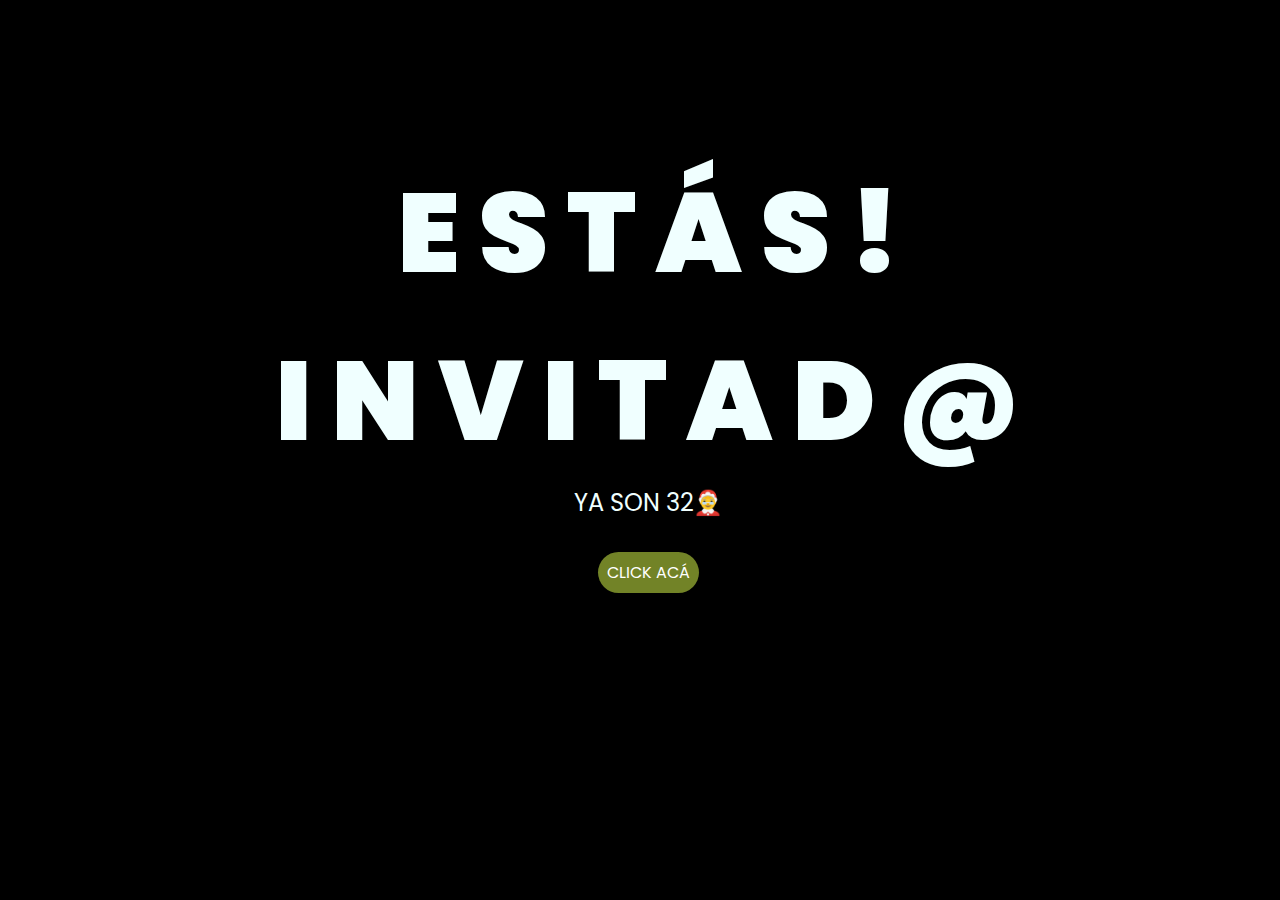
<file: index.html>
<!DOCTYPE html>
<html lang="es">
  <head>
    <meta charset="UTF-8" />
    <meta http-equiv="X-UA-Compatible" content="IE=edge" />
    <meta name="viewport" content="width=device-width, initial-scale=1.0" />
    <link rel="stylesheet" href="css/style.css" />
    <title>NOCHE DE RONES</title>
  </head>

  <body>
    <div class="greetings">
      <span>E</span>
      <span>S</span>
      <span>T</span>
      <span>Á</span>
      <span>S</span>
      <span>!</span>
    </div>
    <div class="greetings">
      <span>I</span>
      <span>N</span>
      <span>V</span>
      <span>I</span>
      <span>T</span>
      <span>A</span>
      <span>D</span>
      <span>@</span>
    </div>
    <div class="description">
      <span>YA SON 32🤶</span>
    </div>
    <div class="button">
      <button class="botones">
        <a href="invitacion.html" style="color: #fff">CLICK ACÁ</a>
      </button>
    </div>
  </body>
</html>
</file>
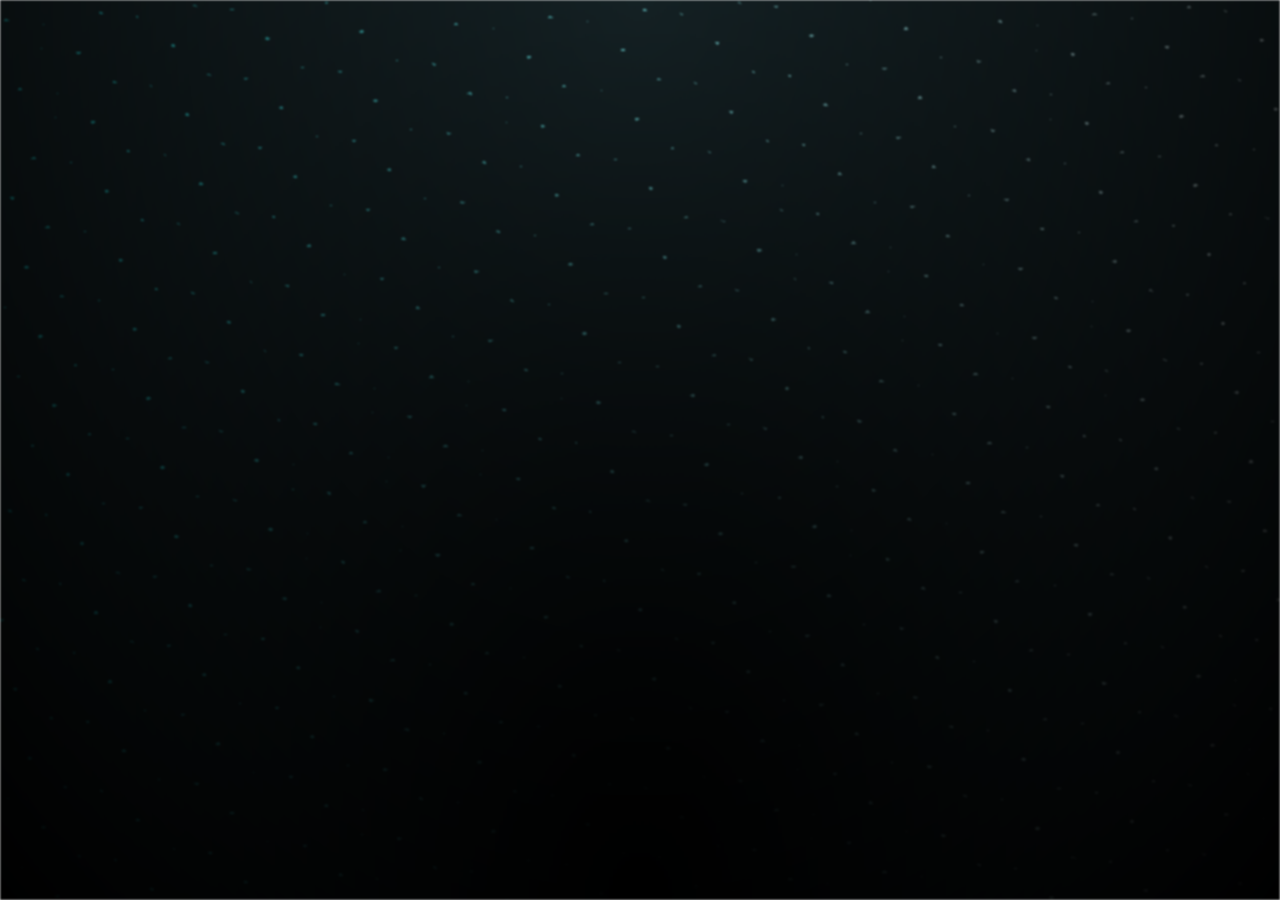
<file: invitacion.html>
<!DOCTYPE html>
<html lang="es">
  <head>
    <meta charset="UTF-8" />
    <meta http-equiv="X-UA-Compatible" content="IE=edge" />
    <meta name="viewport" content="width=device-width, initial-scale=1.0" />
    <link rel="stylesheet" href="css/main.css" />
    <link rel="icon" href="img/flowers.png" type="image/x-icon" />
    <link rel="preconnect" href="https://fonts.googleapis.com" />
    <link rel="preconnect" href="https://fonts.gstatic.com" crossorigin />
    <link
      href="https://fonts.googleapis.com/css2?family=Lobster&family=Permanent+Marker&display=swap"
      rel="stylesheet"
    />
    <title>27-09</title>
  </head>
  <body class="container">
    <audio id="audioPlayer" src="./sound/ferxxo.mp3" type="audio/mpeg"></audio>
    <script>
      function isIOS() {
        return /iPhone|iPad|iPod/i.test(navigator.userAgent);
      }

      const audioElement = document.getElementById("audioPlayer");

      if (isIOS()) {
        // Para dispositivos iOS, agregar controles en lugar de autoplay
        audioElement.setAttribute("controls", "controls");
      } else {
        // En otros dispositivos, permitir autoplay
        audioElement.setAttribute("autoplay", "autoplay");
        audioElement.play();
      }
    </script>
    <div id="lyrics"></div>

    <h1 class="titulo">
      AVENIDA DEL AIRE 1250📍
      <br />
      <br />
      SI TOMAS NO MANEJES
      <br />
      JOSH x 32 
    </h1>
    <div class="night"></div>
   <div>
    <img id="gif" src="./img/ricardo-milos-hey-guys.gif">
   </div> 
    
    <div class="fondo">
    <div id="map"></div>
    </div>
    </div>
    <script src="anim.js"></script>
    <script src="main.js"></script>
  
  </body>
  <script>
    setTimeout(()=> {
      document.getElementById('gif').style.display='block';
    }, 31000)
  </script>
</html>
</file>
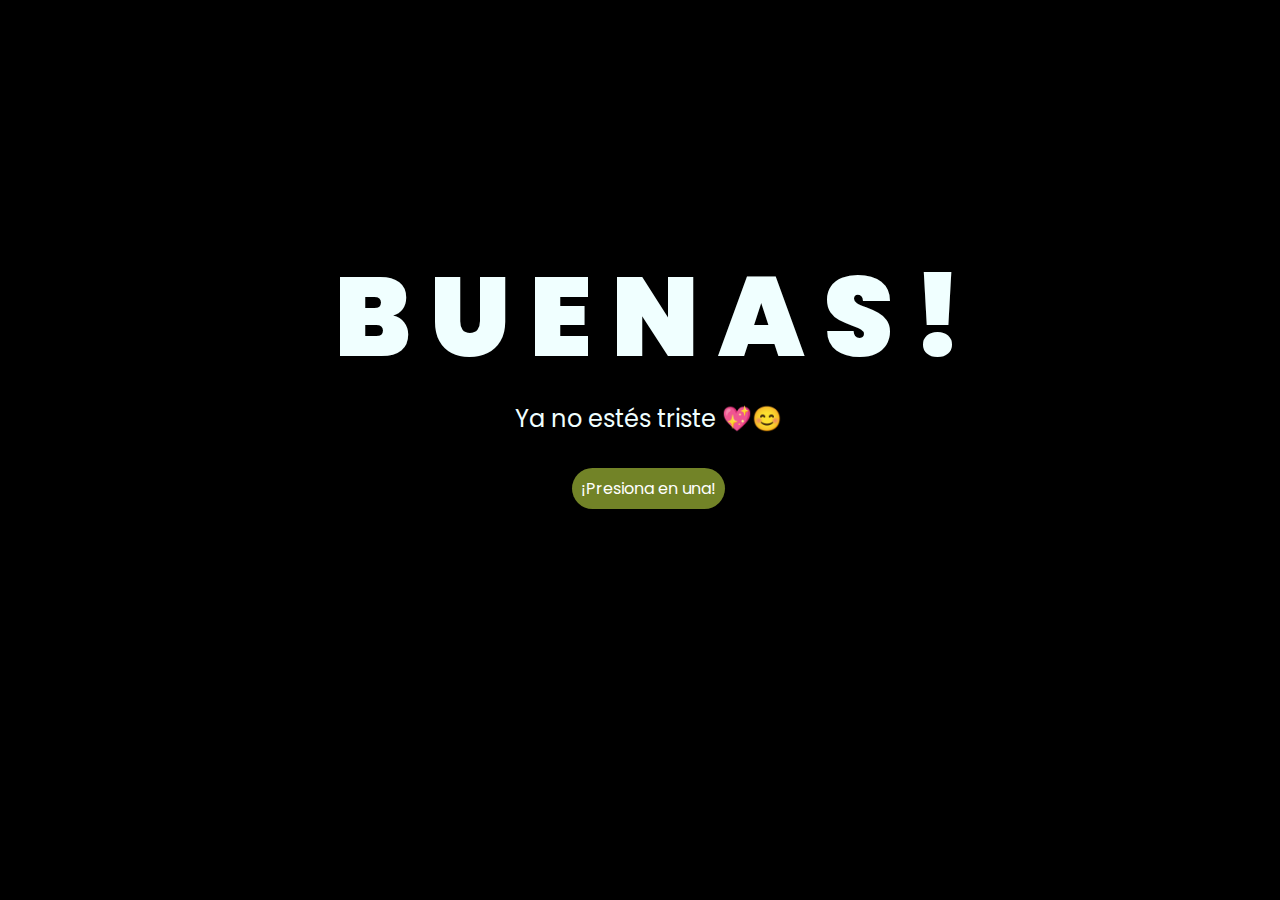
<file: main.html>
<!DOCTYPE html>
<html lang="es">
  <head>
    <meta charset="UTF-8" />
    <meta http-equiv="X-UA-Compatible" content="IE=edge" />
    <meta name="viewport" content="width=device-width, initial-scale=1.0" />
    <link rel="stylesheet" href="css/style.css" />
    <link rel="icon" href="img/flowers.png" type="image/x-icon" />
    <title>Flowers</title>
  </head>

  <body>
    <div class="greetings">
      <span>B</span>
      <span>U</span>
      <span>E</span>
      <span>N</span>
      <span>A</span>
      <span>S</span>
      <span>!</span>
    </div>
    <div class="description">
      <span>Ya no estés triste 💖😊</span>
    </div>
    <div class="button">
      <button class="botones">
        <a href="flower.html" style="color: #fff">¡Presiona en una!</a>
      </button>
    </div>
  </body>
</html>
</file>
<file: css/style.css>
@import url("https://fonts.googleapis.com/css2?family=Poppins:ital,wght@0,500;1,900&display=swap");
* {
  font-family: "Poppins", cursive;
}
body {
  color: azure;
  width: 100%;
  height: 82vh;
  display: flex;
  flex-direction: column;
  align-items: center;
  justify-content: center;
  background-color: black;
  /* padding-top: -30; */
}

.botones {
  padding: 20px;
  border-radius: 10px;
  background-color: transparent;
  border: none;
}
button.botones {
  transition: all 0.5s ease;
}
.botones a {
  background-color: #728327;
  padding: 9px;
  border-radius: 80px;
  -webkit-border-radius: 80px;
  -moz-border-radius: 80px;
  -ms-border-radius: 80px;
  -o-border-radius: 80px;
}

.botones a:focus {
  background-color: rgb(50, 194, 194);
}
.botones:hover {
  transform: scale(1.2);
}

.greetings {
  font-size: 7rem;
  font-weight: 900;
}
.greetings > span {
  animation: glow 2.5s ease-in-out infinite;
}
@keyframes glow {
  0%,
  100% {
    color: #145930;
    text-shadow: 0 0 12px #145930, 0 0 50px #145930, 0 0 100px #145930;
  }
  10%,
  90% {
    color: #111;
    text-shadow: none;
  }
}
.greetings > span:nth-child(2) {
  animation-delay: 0.2s;
}
.greetings > span:nth-child(3) {
  animation-delay: 0.4s;
}
.greetings > span:nth-child(4) {
  animation-delay: 0.6s;
}
.greetings > span:nth-child(5) {
  animation-delay: 0.8s;
}
.greetings > span:nth-child(6) {
  animation-delay: 1s;
}
.greetings > span:nth-child(7) {
  animation-delay: 1.2s;
}
.greetings > span:nth-child(8) {
  animation-delay: 1.4s;
}

.description {
  font-size: 1.5rem;
  margin-bottom: 20px;
}

.button a {
  text-decoration: none;
  font-size: 1rem;
  color: #111;
}

@media screen and (max-width: 574px) {
  .greetings {
    display: block;
    font-size: 3rem;
    font-weight: 800;
    text-align: center;
  }
  .description {
    font-size: 2rem;
  }

  .button a {
    font-size: 1rem;
  }
}
</file>
<file: css/main.css>
*,
*::after,
*::before {
  padding: 0;
  margin: 0;
  box-sizing: border-box;
}
a {
  text-decoration: none;
  color: inherit;
}
:root {
  --dark-color: #000;
}

body {
  display: flex;
  align-items: flex-end;
  justify-content: center;
  min-height: 100vh;
  background-color: var(--dark-color);
  overflow: hidden;
  perspective: 1000px;
}

#lyrics {
  font-size: 28px;
  font-family: "Franklin Gothic Medium", "Arial Narrow", Arial, sans-serif;
  color: white;
  position: absolute;
  margin-bottom: 20%;
  z-index: 1;
  font-weight: bold;
  letter-spacing: 4px;
}
#gif {
  display: none;
  margin-bottom: 5rem;
  width: 15rem;
  position: absolute;
  bottom: 0;
  left: 500px;
}
@media only screen and (max-width: 600px) {
  /* Estilos específicos para dispositivos con un ancho máximo de 600px */
  #lyrics {
    font-size: 20px; /* Reduce el tamaño del texto para dispositivos más pequeños */
    margin-bottom: 300px;
    letter-spacing: 5px;
    line-height: 30px;
    padding: 0 5rem;
  }
}
.titulo {
  margin-bottom: 25rem;
  font-family: "Permanent Marker", cursive;
  font-weight: 400;
  font-style: normal;
  color: #9fff36;
  position: absolute;
  font-weight: bold;
  letter-spacing: 10px;
  opacity: 0;
  animation: fadeIn 3s ease-in-out forwards;
  text-align: center;
}

@keyframes fadeIn {
  from {
    opacity: 0;
  }
  to {
    opacity: 1;
  }
}

.night {
  z-index: -1;
  position: absolute;
  left: 50%;
  top: 0;
  transform: translateX(-50%);
  width: 100%;
  height: 100%;
  filter: blur(0.1vmin);
  background-image: radial-gradient(
      ellipse at top,
      transparent 0%,
      var(--dark-color)
    ),
    radial-gradient(
      ellipse at bottom,
      var(--dark-color),
      rgba(145, 233, 255, 0.2)
    ),
    repeating-linear-gradient(
      220deg,
      rgb(0, 0, 0) 0px,
      rgb(0, 0, 0) 19px,
      transparent 19px,
      transparent 22px
    ),
    repeating-linear-gradient(
      189deg,
      rgb(0, 0, 0) 0px,
      rgb(0, 0, 0) 19px,
      transparent 19px,
      transparent 22px
    ),
    repeating-linear-gradient(
      148deg,
      rgb(0, 0, 0) 0px,
      rgb(0, 0, 0) 19px,
      transparent 19px,
      transparent 22px
    ),
    linear-gradient(90deg, rgb(0, 255, 250), rgb(240, 240, 240));
}

.flowers {
  position: relative;
  transform: scale(0.9);
  /*margin-bottom: 100px;
  */
}

@media only screen and (max-width: 600px) {
  /* Estilos específicos para dispositivos con un ancho máximo de 600px */
  .flowers {
    font-size: 14px;
    margin-bottom: 35%;
    letter-spacing: 3px;
    transform: scale(1);
  }
}

.flower {
  position: absolute;
  bottom: 10vmin;
  transform-origin: bottom center;
  z-index: 10;
  --fl-speed: 0.8s;
}
.flower--1 {
  -webkit-animation: moving-flower-1 4s linear infinite;
  animation: moving-flower-1 4s linear infinite;
}
.flower--1 .flower__line {
  height: 70vmin;
  -webkit-animation-delay: 0.3s;
  animation-delay: 0.3s;
}
.flower--1 .flower__line__leaf--1 {
  -webkit-animation: blooming-leaf-right var(--fl-speed) 1.6s backwards;
  animation: blooming-leaf-right var(--fl-speed) 1.6s backwards;
}
.flower--1 .flower__line__leaf--2 {
  -webkit-animation: blooming-leaf-right var(--fl-speed) 1.4s backwards;
  animation: blooming-leaf-right var(--fl-speed) 1.4s backwards;
}
.flower--1 .flower__line__leaf--3 {
  -webkit-animation: blooming-leaf-left var(--fl-speed) 1.2s backwards;
  animation: blooming-leaf-left var(--fl-speed) 1.2s backwards;
}
.flower--1 .flower__line__leaf--4 {
  -webkit-animation: blooming-leaf-left var(--fl-speed) 1s backwards;
  animation: blooming-leaf-left var(--fl-speed) 1s backwards;
}
.flower--1 .flower__line__leaf--5 {
  -webkit-animation: blooming-leaf-right var(--fl-speed) 1.8s backwards;
  animation: blooming-leaf-right var(--fl-speed) 1.8s backwards;
}
.flower--1 .flower__line__leaf--6 {
  -webkit-animation: blooming-leaf-left var(--fl-speed) 2s backwards;
  animation: blooming-leaf-left var(--fl-speed) 2s backwards;
}
.flower--2 {
  left: 50%;
  transform: rotate(20deg);
  -webkit-animation: moving-flower-2 4s linear infinite;
  animation: moving-flower-2 4s linear infinite;
}
.flower--2 .flower__line {
  height: 60vmin;
  -webkit-animation-delay: 0.6s;
  animation-delay: 0.6s;
}
.flower--2 .flower__line__leaf--1 {
  -webkit-animation: blooming-leaf-right var(--fl-speed) 1.9s backwards;
  animation: blooming-leaf-right var(--fl-speed) 1.9s backwards;
}
.flower--2 .flower__line__leaf--2 {
  -webkit-animation: blooming-leaf-right var(--fl-speed) 1.7s backwards;
  animation: blooming-leaf-right var(--fl-speed) 1.7s backwards;
}
.flower--2 .flower__line__leaf--3 {
  -webkit-animation: blooming-leaf-left var(--fl-speed) 1.5s backwards;
  animation: blooming-leaf-left var(--fl-speed) 1.5s backwards;
}
.flower--2 .flower__line__leaf--4 {
  -webkit-animation: blooming-leaf-left var(--fl-speed) 1.3s backwards;
  animation: blooming-leaf-left var(--fl-speed) 1.3s backwards;
}
.flower--3 {
  left: 50%;
  transform: rotate(-15deg);
  -webkit-animation: moving-flower-3 4s linear infinite;
  animation: moving-flower-3 4s linear infinite;
}
.flower--3 .flower__line {
  -webkit-animation-delay: 0.9s;
  animation-delay: 0.9s;
}
.flower--3 .flower__line__leaf--1 {
  -webkit-animation: blooming-leaf-right var(--fl-speed) 2.5s backwards;
  animation: blooming-leaf-right var(--fl-speed) 2.5s backwards;
}
.flower--3 .flower__line__leaf--2 {
  -webkit-animation: blooming-leaf-right var(--fl-speed) 2.3s backwards;
  animation: blooming-leaf-right var(--fl-speed) 2.3s backwards;
}
.flower--3 .flower__line__leaf--3 {
  -webkit-animation: blooming-leaf-left var(--fl-speed) 2.1s backwards;
  animation: blooming-leaf-left var(--fl-speed) 2.1s backwards;
}
.flower--3 .flower__line__leaf--4 {
  -webkit-animation: blooming-leaf-left var(--fl-speed) 1.9s backwards;
  animation: blooming-leaf-left var(--fl-speed) 1.9s backwards;
}
.flower__leafs {
  position: relative;
  -webkit-animation: blooming-flower 2s backwards;
  animation: blooming-flower 2s backwards;
}
.flower__leafs--1 {
  -webkit-animation-delay: 1.1s;
  animation-delay: 1.1s;
}
.flower__leafs--2 {
  -webkit-animation-delay: 1.4s;
  animation-delay: 1.4s;
}
.flower__leafs--3 {
  -webkit-animation-delay: 1.7s;
  animation-delay: 1.7s;
}
.flower__leafs::after {
  content: "";
  position: absolute;
  left: 0;
  top: 0;
  transform: translate(-50%, -100%);
  width: 8vmin;
  height: 8vmin;
  background-color: #f9fd25;
  /* background-color: #fd2525; */
  filter: blur(10vmin);
}
.flower__leaf {
  position: absolute;
  bottom: 0;
  left: 50%;
  width: 8vmin;
  height: 11vmin;
  border-radius: 51% 49% 47% 53%/44% 45% 55% 69%;
  background-color: #253bfd;
  background-color: #fddd25;
  transform-origin: bottom center;
  opacity: 0.9;
  box-shadow: inset 0 0 2vmin rgba(255, 255, 255, 0.5);
}
.flower__leaf--1 {
  transform: translate(-10%, 1%) rotateY(40deg) rotateX(-50deg);
}
.flower__leaf--2 {
  transform: translate(-50%, -4%) rotateX(40deg);
}
.flower__leaf--3 {
  transform: translate(-90%, 0%) rotateY(45deg) rotateX(50deg);
}
.flower__leaf--4 {
  width: 8vmin;
  height: 8vmin;
  transform-origin: bottom left;
  border-radius: 4vmin 10vmin 4vmin 4vmin;
  transform: translate(0%, 18%) rotateX(70deg) rotate(-43deg);
  background-color: #7c6901;
  z-index: 1;
  opacity: 0.8;
}
.flower__white-circle {
  position: absolute;
  left: -3.5vmin;
  top: -3vmin;
  width: 9vmin;
  height: 4vmin;
  border-radius: 50%;
  background-color: #fff;
}
.flower__white-circle::after {
  content: "";
  position: absolute;
  left: 50%;
  top: 45%;
  transform: translate(-50%, -50%);
  width: 60%;
  height: 60%;
  border-radius: inherit;
  background-image: repeating-linear-gradient(
      135deg,
      rgba(0, 0, 0, 0.03) 0px,
      rgba(0, 0, 0, 0.03) 1px,
      transparent 1px,
      transparent 12px
    ),
    repeating-linear-gradient(
      45deg,
      rgba(0, 0, 0, 0.03) 0px,
      rgba(0, 0, 0, 0.03) 1px,
      transparent 1px,
      transparent 12px
    ),
    repeating-linear-gradient(
      67.5deg,
      rgba(0, 0, 0, 0.03) 0px,
      rgba(0, 0, 0, 0.03) 1px,
      transparent 1px,
      transparent 12px
    ),
    repeating-linear-gradient(
      135deg,
      rgba(0, 0, 0, 0.03) 0px,
      rgba(0, 0, 0, 0.03) 1px,
      transparent 1px,
      transparent 12px
    ),
    repeating-linear-gradient(
      45deg,
      rgba(0, 0, 0, 0.03) 0px,
      rgba(0, 0, 0, 0.03) 1px,
      transparent 1px,
      transparent 12px
    ),
    repeating-linear-gradient(
      112.5deg,
      rgba(0, 0, 0, 0.03) 0px,
      rgba(0, 0, 0, 0.03) 1px,
      transparent 1px,
      transparent 12px
    ),
    repeating-linear-gradient(
      112.5deg,
      rgba(0, 0, 0, 0.03) 0px,
      rgba(0, 0, 0, 0.03) 1px,
      transparent 1px,
      transparent 12px
    ),
    repeating-linear-gradient(
      45deg,
      rgba(0, 0, 0, 0.03) 0px,
      rgba(0, 0, 0, 0.03) 1px,
      transparent 1px,
      transparent 12px
    ),
    repeating-linear-gradient(
      22.5deg,
      rgba(0, 0, 0, 0.03) 0px,
      rgba(0, 0, 0, 0.03) 1px,
      transparent 1px,
      transparent 12px
    ),
    repeating-linear-gradient(
      45deg,
      rgba(0, 0, 0, 0.03) 0px,
      rgba(0, 0, 0, 0.03) 1px,
      transparent 1px,
      transparent 12px
    ),
    repeating-linear-gradient(
      22.5deg,
      rgba(0, 0, 0, 0.03) 0px,
      rgba(0, 0, 0, 0.03) 1px,
      transparent 1px,
      transparent 12px
    ),
    repeating-linear-gradient(
      135deg,
      rgba(0, 0, 0, 0.03) 0px,
      rgba(0, 0, 0, 0.03) 1px,
      transparent 1px,
      transparent 12px
    ),
    repeating-linear-gradient(
      157.5deg,
      rgba(0, 0, 0, 0.03) 0px,
      rgba(0, 0, 0, 0.03) 1px,
      transparent 1px,
      transparent 12px
    ),
    repeating-linear-gradient(
      67.5deg,
      rgba(0, 0, 0, 0.03) 0px,
      rgba(0, 0, 0, 0.03) 1px,
      transparent 1px,
      transparent 12px
    ),
    repeating-linear-gradient(
      67.5deg,
      rgba(0, 0, 0, 0.03) 0px,
      rgba(0, 0, 0, 0.03) 1px,
      transparent 1px,
      transparent 12px
    ),
    linear-gradient(90deg, rgb(255, 235, 18), rgb(255, 206, 0));
}
.flower__line {
  height: 55vmin;
  width: 1.5vmin;
  background-image: linear-gradient(
      to left,
      rgba(0, 0, 0, 0.2),
      transparent,
      rgba(255, 255, 255, 0.2)
    ),
    linear-gradient(to top, transparent 10%, #14757a, #39c6d6);
  box-shadow: inset 0 0 2px rgba(0, 0, 0, 0.5);
  -webkit-animation: grow-flower-tree 4s backwards;
  animation: grow-flower-tree 4s backwards;
}
.flower__line__leaf {
  --w: 7vmin;
  --h: calc(var(--w) + 2vmin);
  position: absolute;
  top: 20%;
  left: 90%;
  width: var(--w);
  height: var(--h);
  border-top-right-radius: var(--h);
  border-bottom-left-radius: var(--h);
  background-image: linear-gradient(to top, rgba(20, 117, 122, 0.4), #5ed639);
}
.flower__line__leaf--1 {
  transform: rotate(70deg) rotateY(30deg);
}
.flower__line__leaf--2 {
  top: 45%;
  transform: rotate(70deg) rotateY(30deg);
}
.flower__line__leaf--3,
.flower__line__leaf--4,
.flower__line__leaf--6 {
  border-top-right-radius: 0;
  border-bottom-left-radius: 0;
  border-top-left-radius: var(--h);
  border-bottom-right-radius: var(--h);
  left: -460%;
  top: 12%;
  transform: rotate(-70deg) rotateY(30deg);
}
.flower__line__leaf--4 {
  top: 40%;
}
.flower__line__leaf--5 {
  top: 0;
  transform-origin: left;
  transform: rotate(70deg) rotateY(30deg) scale(0.6);
}
.flower__line__leaf--6 {
  top: -2%;
  left: -450%;
  transform-origin: right;
  transform: rotate(-70deg) rotateY(30deg) scale(0.6);
}
.flower__light {
  position: absolute;
  bottom: 0vmin;
  width: 1vmin;
  height: 1vmin;
  background-color: rgb(255, 251, 0);
  border-radius: 50%;
  filter: blur(0.2vmin);
  -webkit-animation: light-ans 4s linear infinite backwards;
  animation: light-ans 4s linear infinite backwards;
}
.flower__light:nth-child(odd) {
  background-color: #23f0ff;
}
.flower__light--1 {
  left: -2vmin;
  -webkit-animation-delay: 1s;
  animation-delay: 1s;
}
.flower__light--2 {
  left: 3vmin;
  -webkit-animation-delay: 0.5s;
  animation-delay: 0.5s;
}
.flower__light--3 {
  left: -6vmin;
  -webkit-animation-delay: 0.3s;
  animation-delay: 0.3s;
}
.flower__light--4 {
  left: 6vmin;
  -webkit-animation-delay: 0.9s;
  animation-delay: 0.9s;
}
.flower__light--5 {
  left: -1vmin;
  -webkit-animation-delay: 1.5s;
  animation-delay: 1.5s;
}
.flower__light--6 {
  left: -4vmin;
  -webkit-animation-delay: 3s;
  animation-delay: 3s;
}
.flower__light--7 {
  left: 3vmin;
  -webkit-animation-delay: 2s;
  animation-delay: 2s;
}
.flower__light--8 {
  left: -6vmin;
  -webkit-animation-delay: 3.5s;
  animation-delay: 3.5s;
}
.flower__grass {
  --c: #159faa;
  --line-w: 1.5vmin;
  position: absolute;
  bottom: 12vmin;
  left: -7vmin;
  display: flex;
  flex-direction: column;
  align-items: flex-end;
  z-index: 20;
  transform-origin: bottom center;
  transform: rotate(-48deg) rotateY(40deg);
}
.flower__grass--1 {
  -webkit-animation: moving-grass 2s linear infinite;
  animation: moving-grass 2s linear infinite;
}
.flower__grass--2 {
  left: 2vmin;
  bottom: 10vmin;
  transform: scale(0.5) rotate(75deg) rotateX(10deg) rotateY(-200deg);
  opacity: 0.8;
  z-index: 0;
  -webkit-animation: moving-grass--2 1.5s linear infinite;
  animation: moving-grass--2 1.5s linear infinite;
}
.flower__grass--top {
  width: 7vmin;
  height: 10vmin;
  border-top-right-radius: 100%;
  border-right: var(--line-w) solid var(--c);
  transform-origin: bottom center;
  transform: rotate(-2deg);
}
.flower__grass--bottom {
  margin-top: -2px;
  width: var(--line-w);
  height: 25vmin;
  background-image: linear-gradient(to top, transparent, var(--c));
}
.flower__grass__leaf {
  --size: 10vmin;
  position: absolute;
  width: calc(var(--size) * 2.1);
  height: var(--size);
  border-top-left-radius: var(--size);
  border-top-right-radius: var(--size);
  background-image: linear-gradient(
    to top,
    transparent,
    transparent 30%,
    var(--c)
  );
  z-index: 100;
}
.flower__grass__leaf--1 {
  top: -6%;
  left: 30%;
  --size: 6vmin;
  transform: rotate(-20deg);
  -webkit-animation: growing-grass-ans--1 2s 2.6s backwards;
  animation: growing-grass-ans--1 2s 2.6s backwards;
}
@-webkit-keyframes growing-grass-ans--1 {
  0% {
    transform-origin: bottom left;
    transform: rotate(-20deg) scale(0);
  }
}
@keyframes growing-grass-ans--1 {
  0% {
    transform-origin: bottom left;
    transform: rotate(-20deg) scale(0);
  }
}
.flower__grass__leaf--2 {
  top: -5%;
  left: -110%;
  --size: 6vmin;
  transform: rotate(10deg);
  -webkit-animation: growing-grass-ans--2 2s 2.4s linear backwards;
  animation: growing-grass-ans--2 2s 2.4s linear backwards;
}
@-webkit-keyframes growing-grass-ans--2 {
  0% {
    transform-origin: bottom right;
    transform: rotate(10deg) scale(0);
  }
}
@keyframes growing-grass-ans--2 {
  0% {
    transform-origin: bottom right;
    transform: rotate(10deg) scale(0);
  }
}
.flower__grass__leaf--3 {
  top: 5%;
  left: 60%;
  --size: 8vmin;
  transform: rotate(-18deg) rotateX(-20deg);
  -webkit-animation: growing-grass-ans--3 2s 2.2s linear backwards;
  animation: growing-grass-ans--3 2s 2.2s linear backwards;
}
@-webkit-keyframes growing-grass-ans--3 {
  0% {
    transform-origin: bottom left;
    transform: rotate(-18deg) rotateX(-20deg) scale(0);
  }
}
@keyframes growing-grass-ans--3 {
  0% {
    transform-origin: bottom left;
    transform: rotate(-18deg) rotateX(-20deg) scale(0);
  }
}
.flower__grass__leaf--4 {
  top: 6%;
  left: -135%;
  --size: 8vmin;
  transform: rotate(2deg);
  -webkit-animation: growing-grass-ans--4 2s 2s linear backwards;
  animation: growing-grass-ans--4 2s 2s linear backwards;
}
@-webkit-keyframes growing-grass-ans--4 {
  0% {
    transform-origin: bottom right;
    transform: rotate(2deg) scale(0);
  }
}
@keyframes growing-grass-ans--4 {
  0% {
    transform-origin: bottom right;
    transform: rotate(2deg) scale(0);
  }
}
.flower__grass__leaf--5 {
  top: 20%;
  left: 60%;
  --size: 10vmin;
  transform: rotate(-24deg) rotateX(-20deg);
  -webkit-animation: growing-grass-ans--5 2s 1.8s linear backwards;
  animation: growing-grass-ans--5 2s 1.8s linear backwards;
}
@-webkit-keyframes growing-grass-ans--5 {
  0% {
    transform-origin: bottom left;
    transform: rotate(-24deg) rotateX(-20deg) scale(0);
  }
}
@keyframes growing-grass-ans--5 {
  0% {
    transform-origin: bottom left;
    transform: rotate(-24deg) rotateX(-20deg) scale(0);
  }
}
.flower__grass__leaf--6 {
  top: 22%;
  left: -180%;
  --size: 10vmin;
  transform: rotate(10deg);
  -webkit-animation: growing-grass-ans--6 2s 1.6s linear backwards;
  animation: growing-grass-ans--6 2s 1.6s linear backwards;
}
@-webkit-keyframes growing-grass-ans--6 {
  0% {
    transform-origin: bottom right;
    transform: rotate(10deg) scale(0);
  }
}
@keyframes growing-grass-ans--6 {
  0% {
    transform-origin: bottom right;
    transform: rotate(10deg) scale(0);
  }
}
.flower__grass__leaf--7 {
  top: 39%;
  left: 70%;
  --size: 10vmin;
  transform: rotate(-10deg);
  -webkit-animation: growing-grass-ans--7 2s 1.4s linear backwards;
  animation: growing-grass-ans--7 2s 1.4s linear backwards;
}
@-webkit-keyframes growing-grass-ans--7 {
  0% {
    transform-origin: bottom left;
    transform: rotate(-10deg) scale(0);
  }
}
@keyframes growing-grass-ans--7 {
  0% {
    transform-origin: bottom left;
    transform: rotate(-10deg) scale(0);
  }
}
.flower__grass__leaf--8 {
  top: 40%;
  left: -215%;
  --size: 11vmin;
  transform: rotate(10deg);
  -webkit-animation: growing-grass-ans--8 2s 1.2s linear backwards;
  animation: growing-grass-ans--8 2s 1.2s linear backwards;
}
@-webkit-keyframes growing-grass-ans--8 {
  0% {
    transform-origin: bottom right;
    transform: rotate(10deg) scale(0);
  }
}
@keyframes growing-grass-ans--8 {
  0% {
    transform-origin: bottom right;
    transform: rotate(10deg) scale(0);
  }
}
.flower__grass__overlay {
  position: absolute;
  top: -10%;
  right: 0%;
  width: 100%;
  height: 100%;
  background-color: rgba(0, 0, 0, 0.6);
  filter: blur(1.5vmin);
  z-index: 100;
}
.flower__g-long {
  --w: 2vmin;
  --h: 6vmin;
  --c: #159faa;
  position: absolute;
  bottom: 10vmin;
  left: -3vmin;
  transform-origin: bottom center;
  transform: rotate(-30deg) rotateY(-20deg);
  display: flex;
  flex-direction: column;
  align-items: flex-end;
  -webkit-animation: flower-g-long-ans 3s linear infinite;
  animation: flower-g-long-ans 3s linear infinite;
}
@-webkit-keyframes flower-g-long-ans {
  0%,
  100% {
    transform: rotate(-30deg) rotateY(-20deg);
  }
  50% {
    transform: rotate(-32deg) rotateY(-20deg);
  }
}
@keyframes flower-g-long-ans {
  0%,
  100% {
    transform: rotate(-30deg) rotateY(-20deg);
  }
  50% {
    transform: rotate(-32deg) rotateY(-20deg);
  }
}
.flower__g-long__top {
  top: calc(var(--h) * -1);
  width: calc(var(--w) + 1vmin);
  height: var(--h);
  border-top-right-radius: 100%;
  border-right: 0.7vmin solid var(--c);
  transform: translate(-0.7vmin, 1vmin);
}
.flower__g-long__bottom {
  width: var(--w);
  height: 50vmin;
  transform-origin: bottom center;
  background-image: linear-gradient(to top, transparent 30%, var(--c));
  box-shadow: inset 0 0 2px rgba(0, 0, 0, 0.5);
  -webkit-clip-path: polygon(35% 0, 65% 1%, 100% 100%, 0% 100%);
  clip-path: polygon(35% 0, 65% 1%, 100% 100%, 0% 100%);
}
.flower__g-right {
  position: absolute;
  bottom: 6vmin;
  left: -2vmin;
  transform-origin: bottom left;
  transform: rotate(20deg);
}
.flower__g-right .leaf {
  width: 30vmin;
  height: 50vmin;
  border-top-left-radius: 100%;
  border-left: 2vmin solid #079097;
  background-image: linear-gradient(
    to bottom,
    transparent,
    var(--dark-color) 60%
  );
  -webkit-mask-image: linear-gradient(to top, transparent 30%, #079097 60%);
}
.flower__g-right--1 {
  -webkit-animation: flower-g-right-ans 2.5s linear infinite;
  animation: flower-g-right-ans 2.5s linear infinite;
}
.flower__g-right--2 {
  left: 5vmin;
  transform: rotateY(-180deg);
  -webkit-animation: flower-g-right-ans--2 3s linear infinite;
  animation: flower-g-right-ans--2 3s linear infinite;
}
.flower__g-right--2 .leaf {
  height: 75vmin;
  filter: blur(0.3vmin);
  opacity: 0.8;
}
@-webkit-keyframes flower-g-right-ans {
  0%,
  100% {
    transform: rotate(20deg);
  }
  50% {
    transform: rotate(24deg) rotateX(-20deg);
  }
}
@keyframes flower-g-right-ans {
  0%,
  100% {
    transform: rotate(20deg);
  }
  50% {
    transform: rotate(24deg) rotateX(-20deg);
  }
}
@-webkit-keyframes flower-g-right-ans--2 {
  0%,
  100% {
    transform: rotateY(-180deg) rotate(0deg) rotateX(-20deg);
  }
  50% {
    transform: rotateY(-180deg) rotate(6deg) rotateX(-20deg);
  }
}
@keyframes flower-g-right-ans--2 {
  0%,
  100% {
    transform: rotateY(-180deg) rotate(0deg) rotateX(-20deg);
  }
  50% {
    transform: rotateY(-180deg) rotate(6deg) rotateX(-20deg);
  }
}
.flower__g-front {
  position: absolute;
  bottom: 6vmin;
  left: 2.5vmin;
  z-index: 100;
  transform-origin: bottom center;
  transform: rotate(-28deg) rotateY(30deg) scale(1.04);
  -webkit-animation: flower__g-front-ans 2s linear infinite;
  animation: flower__g-front-ans 2s linear infinite;
}
@-webkit-keyframes flower__g-front-ans {
  0%,
  100% {
    transform: rotate(-28deg) rotateY(30deg) scale(1.04);
  }
  50% {
    transform: rotate(-35deg) rotateY(40deg) scale(1.04);
  }
}
@keyframes flower__g-front-ans {
  0%,
  100% {
    transform: rotate(-28deg) rotateY(30deg) scale(1.04);
  }
  50% {
    transform: rotate(-35deg) rotateY(40deg) scale(1.04);
  }
}
.flower__g-front__line {
  width: 0.3vmin;
  height: 20vmin;
  background-image: linear-gradient(
    to top,
    transparent,
    #079097,
    transparent 100%
  );
  position: relative;
}
.flower__g-front__leaf-wrapper {
  position: absolute;
  top: 0;
  left: 0;
  transform-origin: bottom left;
  transform: rotate(10deg);
}
.flower__g-front__leaf-wrapper:nth-child(even) {
  left: 0vmin;
  transform: rotateY(-180deg) rotate(5deg);
  -webkit-animation: flower__g-front__leaf-left-ans 1s ease-in backwards;
  animation: flower__g-front__leaf-left-ans 1s ease-in backwards;
}
.flower__g-front__leaf-wrapper:nth-child(odd) {
  -webkit-animation: flower__g-front__leaf-ans 1s ease-in backwards;
  animation: flower__g-front__leaf-ans 1s ease-in backwards;
}
.flower__g-front__leaf-wrapper--1 {
  top: -8vmin;
  transform: scale(0.7);
  -webkit-animation: flower__g-front__leaf-ans 1s 5.5s ease-in backwards !important;
  animation: flower__g-front__leaf-ans 1s 5.5s ease-in backwards !important;
}
.flower__g-front__leaf-wrapper--2 {
  top: -8vmin;
  transform: rotateY(-180deg) scale(0.7) !important;
  -webkit-animation: flower__g-front__leaf-left-ans-2 1s 4.6s ease-in backwards !important;
  animation: flower__g-front__leaf-left-ans-2 1s 4.6s ease-in backwards !important;
}
.flower__g-front__leaf-wrapper--3 {
  top: -3vmin;
  -webkit-animation: flower__g-front__leaf-ans 1s 4.6s ease-in backwards;
  animation: flower__g-front__leaf-ans 1s 4.6s ease-in backwards;
}
.flower__g-front__leaf-wrapper--4 {
  top: -3vmin;
  transform: rotateY(-180deg) scale(0.9) !important;
  -webkit-animation: flower__g-front__leaf-left-ans-2 1s 4.6s ease-in backwards !important;
  animation: flower__g-front__leaf-left-ans-2 1s 4.6s ease-in backwards !important;
}
@-webkit-keyframes flower__g-front__leaf-left-ans-2 {
  0% {
    transform: rotateY(-180deg) scale(0);
  }
}
@keyframes flower__g-front__leaf-left-ans-2 {
  0% {
    transform: rotateY(-180deg) scale(0);
  }
}
.flower__g-front__leaf-wrapper--5,
.flower__g-front__leaf-wrapper--6 {
  top: 2vmin;
}
.flower__g-front__leaf-wrapper--7,
.flower__g-front__leaf-wrapper--8 {
  top: 6.5vmin;
}
.flower__g-front__leaf-wrapper--2 {
  -webkit-animation-delay: 5.2s !important;
  animation-delay: 5.2s !important;
}
.flower__g-front__leaf-wrapper--3 {
  -webkit-animation-delay: 4.9s !important;
  animation-delay: 4.9s !important;
}
.flower__g-front__leaf-wrapper--5 {
  -webkit-animation-delay: 4.3s !important;
  animation-delay: 4.3s !important;
}
.flower__g-front__leaf-wrapper--6 {
  -webkit-animation-delay: 4.1s !important;
  animation-delay: 4.1s !important;
}
.flower__g-front__leaf-wrapper--7 {
  -webkit-animation-delay: 3.8s !important;
  animation-delay: 3.8s !important;
}
.flower__g-front__leaf-wrapper--8 {
  -webkit-animation-delay: 3.5s !important;
  animation-delay: 3.5s !important;
}
@-webkit-keyframes flower__g-front__leaf-ans {
  0% {
    transform: rotate(10deg) scale(0);
  }
}
@keyframes flower__g-front__leaf-ans {
  0% {
    transform: rotate(10deg) scale(0);
  }
}
@-webkit-keyframes flower__g-front__leaf-left-ans {
  0% {
    transform: rotateY(-180deg) rotate(5deg) scale(0);
  }
}
@keyframes flower__g-front__leaf-left-ans {
  0% {
    transform: rotateY(-180deg) rotate(5deg) scale(0);
  }
}
.flower__g-front__leaf {
  width: 10vmin;
  height: 10vmin;
  border-radius: 100% 0% 0% 100%/100% 100% 0% 0%;
  box-shadow: inset 0 2px 1vmin hsla(184deg, 97%, 58%, 0.2);
  background-image: linear-gradient(
      to bottom left,
      transparent,
      var(--dark-color)
    ),
    linear-gradient(to bottom right, #159faa 50%, transparent 50%, transparent);
  -webkit-mask-image: linear-gradient(
    to bottom right,
    #159faa 50%,
    transparent 50%,
    transparent
  );
  mask-image: linear-gradient(
    to bottom right,
    #159faa 50%,
    transparent 50%,
    transparent
  );
}
.flower__g-fr {
  position: absolute;
  bottom: -4vmin;
  left: vmin;
  transform-origin: bottom left;
  z-index: 10;
  -webkit-animation: flower__g-fr-ans 2s linear infinite;
  animation: flower__g-fr-ans 2s linear infinite;
}
@-webkit-keyframes flower__g-fr-ans {
  0%,
  100% {
    transform: rotate(2deg);
  }
  50% {
    transform: rotate(4deg);
  }
}
@keyframes flower__g-fr-ans {
  0%,
  100% {
    transform: rotate(2deg);
  }
  50% {
    transform: rotate(4deg);
  }
}
.flower__g-fr .leaf {
  width: 30vmin;
  height: 50vmin;
  border-top-left-radius: 100%;
  border-left: 2vmin solid #079097;
  -webkit-mask-image: linear-gradient(to top, transparent 25%, #079097 50%);
  position: relative;
  z-index: 1;
}
.flower__g-fr__leaf {
  position: absolute;
  top: 0;
  left: 0;
  width: 10vmin;
  height: 10vmin;
  border-radius: 100% 0% 0% 100%/100% 100% 0% 0%;
  box-shadow: inset 0 2px 1vmin hsla(184deg, 97%, 58%, 0.2);
  background-image: linear-gradient(
      to bottom left,
      transparent,
      var(--dark-color) 98%
    ),
    linear-gradient(to bottom right, #23f0ff 45%, transparent 50%, transparent);
  -webkit-mask-image: linear-gradient(
    135deg,
    #159faa 40%,
    transparent 50%,
    transparent
  );
}
.flower__g-fr__leaf--1 {
  left: 20vmin;
  transform: rotate(45deg);
  -webkit-animation: flower__g-fr-leaft-ans-1 0.5s 5.2s linear backwards;
  animation: flower__g-fr-leaft-ans-1 0.5s 5.2s linear backwards;
}
@-webkit-keyframes flower__g-fr-leaft-ans-1 {
  0% {
    transform-origin: left;
    transform: rotate(45deg) scale(0);
  }
}
@keyframes flower__g-fr-leaft-ans-1 {
  0% {
    transform-origin: left;
    transform: rotate(45deg) scale(0);
  }
}
.flower__g-fr__leaf--2 {
  left: 12vmin;
  top: -7vmin;
  transform: rotate(25deg) rotateY(-180deg);
  -webkit-animation: flower__g-fr-leaft-ans-6 0.5s 5s linear backwards;
  animation: flower__g-fr-leaft-ans-6 0.5s 5s linear backwards;
}
.flower__g-fr__leaf--3 {
  left: 15vmin;
  top: 6vmin;
  transform: rotate(55deg);
  -webkit-animation: flower__g-fr-leaft-ans-5 0.5s 4.8s linear backwards;
  animation: flower__g-fr-leaft-ans-5 0.5s 4.8s linear backwards;
}
.flower__g-fr__leaf--4 {
  left: 6vmin;
  top: -2vmin;
  transform: rotate(25deg) rotateY(-180deg);
  -webkit-animation: flower__g-fr-leaft-ans-6 0.5s 4.6s linear backwards;
  animation: flower__g-fr-leaft-ans-6 0.5s 4.6s linear backwards;
}
.flower__g-fr__leaf--5 {
  left: 10vmin;
  top: 14vmin;
  transform: rotate(55deg);
  -webkit-animation: flower__g-fr-leaft-ans-5 0.5s 4.4s linear backwards;
  animation: flower__g-fr-leaft-ans-5 0.5s 4.4s linear backwards;
}
@-webkit-keyframes flower__g-fr-leaft-ans-5 {
  0% {
    transform-origin: left;
    transform: rotate(55deg) scale(0);
  }
}
@keyframes flower__g-fr-leaft-ans-5 {
  0% {
    transform-origin: left;
    transform: rotate(55deg) scale(0);
  }
}
.flower__g-fr__leaf--6 {
  left: 0vmin;
  top: 6vmin;
  transform: rotate(25deg) rotateY(-180deg);
  -webkit-animation: flower__g-fr-leaft-ans-6 0.5s 4.2s linear backwards;
  animation: flower__g-fr-leaft-ans-6 0.5s 4.2s linear backwards;
}
@-webkit-keyframes flower__g-fr-leaft-ans-6 {
  0% {
    transform-origin: right;
    transform: rotate(25deg) rotateY(-180deg) scale(0);
  }
}
@keyframes flower__g-fr-leaft-ans-6 {
  0% {
    transform-origin: right;
    transform: rotate(25deg) rotateY(-180deg) scale(0);
  }
}
.flower__g-fr__leaf--7 {
  left: 5vmin;
  top: 22vmin;
  transform: rotate(45deg);
  -webkit-animation: flower__g-fr-leaft-ans-7 0.5s 4s linear backwards;
  animation: flower__g-fr-leaft-ans-7 0.5s 4s linear backwards;
}
@-webkit-keyframes flower__g-fr-leaft-ans-7 {
  0% {
    transform-origin: left;
    transform: rotate(45deg) scale(0);
  }
}
@keyframes flower__g-fr-leaft-ans-7 {
  0% {
    transform-origin: left;
    transform: rotate(45deg) scale(0);
  }
}
.flower__g-fr__leaf--8 {
  left: -4vmin;
  top: 15vmin;
  transform: rotate(15deg) rotateY(-180deg);
  -webkit-animation: flower__g-fr-leaft-ans-8 0.5s 3.8s linear backwards;
  animation: flower__g-fr-leaft-ans-8 0.5s 3.8s linear backwards;
}
@-webkit-keyframes flower__g-fr-leaft-ans-8 {
  0% {
    transform-origin: right;
    transform: rotate(15deg) rotateY(-180deg) scale(0);
  }
}
@keyframes flower__g-fr-leaft-ans-8 {
  0% {
    transform-origin: right;
    transform: rotate(15deg) rotateY(-180deg) scale(0);
  }
}

.long-g {
  position: absolute;
  bottom: 25vmin;
  left: -42vmin;
  transform-origin: bottom left;
}
.long-g--1 {
  bottom: 0vmin;
  transform: scale(0.8) rotate(-5deg);
}
.long-g--1 .leaf {
  -webkit-mask-image: linear-gradient(
    to top,
    transparent 40%,
    #079097 80%
  ) !important;
}
.long-g--1 .leaf--1 {
  --w: 5vmin;
  --h: 60vmin;
  left: -2vmin;
  transform: rotate(3deg) rotateY(-180deg);
}
.long-g--2,
.long-g--3 {
  bottom: -3vmin;
  left: -35vmin;
  transform-origin: center;
  transform: scale(0.6) rotateX(60deg);
}
.long-g--2 .leaf,
.long-g--3 .leaf {
  -webkit-mask-image: linear-gradient(
    to top,
    transparent 50%,
    #079097 80%
  ) !important;
}
.long-g--2 .leaf--1,
.long-g--3 .leaf--1 {
  left: -1vmin;
  transform: rotateY(-180deg);
}
.long-g--3 {
  left: -17vmin;
  bottom: 0vmin;
}
.long-g--3 .leaf {
  -webkit-mask-image: linear-gradient(
    to top,
    transparent 40%,
    #079097 80%
  ) !important;
}
.long-g--4 {
  left: 25vmin;
  bottom: -3vmin;
  transform-origin: center;
  transform: scale(0.6) rotateX(60deg);
}
.long-g--4 .leaf {
  -webkit-mask-image: linear-gradient(
    to top,
    transparent 50%,
    #079097 80%
  ) !important;
}
.long-g--5 {
  left: 42vmin;
  bottom: 0vmin;
  transform: scale(0.8) rotate(2deg);
}
.long-g--6 {
  left: 0vmin;
  bottom: -20vmin;
  z-index: 100;
  filter: blur(0.3vmin);
  transform: scale(0.8) rotate(2deg);
}
.long-g--7 {
  left: 35vmin;
  bottom: 20vmin;
  z-index: -1;
  filter: blur(0.3vmin);
  transform: scale(0.6) rotate(2deg);
  opacity: 0.7;
}
.long-g .leaf {
  --w: 15vmin;
  --h: 40vmin;
  --c: #1aaa15;
  position: absolute;
  bottom: 0;
  width: var(--w);
  height: var(--h);
  border-top-left-radius: 100%;
  border-left: 2vmin solid var(--c);
  -webkit-mask-image: linear-gradient(
    to top,
    transparent 20%,
    var(--dark-color)
  );
  transform-origin: bottom center;
}
.long-g .leaf--0 {
  left: 2vmin;
  -webkit-animation: leaf-ans-1 4s linear infinite;
  animation: leaf-ans-1 4s linear infinite;
}
.long-g .leaf--1 {
  --w: 5vmin;
  --h: 60vmin;
  -webkit-animation: leaf-ans-1 4s linear infinite;
  animation: leaf-ans-1 4s linear infinite;
}
.long-g .leaf--2 {
  --w: 10vmin;
  --h: 40vmin;
  left: -0.5vmin;
  bottom: 5vmin;
  transform-origin: bottom left;
  transform: rotateY(-180deg);
  -webkit-animation: leaf-ans-2 3s linear infinite;
  animation: leaf-ans-2 3s linear infinite;
}
.long-g .leaf--3 {
  --w: 5vmin;
  --h: 30vmin;
  left: -1vmin;
  bottom: 3.2vmin;
  transform-origin: bottom left;
  transform: rotate(-10deg) rotateY(-180deg);
  -webkit-animation: leaf-ans-3 3s linear infinite;
  animation: leaf-ans-3 3s linear infinite;
}

@-webkit-keyframes leaf-ans-1 {
  0%,
  100% {
    transform: rotate(-5deg) scale(1);
  }
  50% {
    transform: rotate(5deg) scale(1.1);
  }
}

@keyframes leaf-ans-1 {
  0%,
  100% {
    transform: rotate(-5deg) scale(1);
  }
  50% {
    transform: rotate(5deg) scale(1.1);
  }
}
@-webkit-keyframes leaf-ans-2 {
  0%,
  100% {
    transform: rotateY(-180deg) rotate(5deg);
  }
  50% {
    transform: rotateY(-180deg) rotate(0deg) scale(1.1);
  }
}
@keyframes leaf-ans-2 {
  0%,
  100% {
    transform: rotateY(-180deg) rotate(5deg);
  }
  50% {
    transform: rotateY(-180deg) rotate(0deg) scale(1.1);
  }
}
@-webkit-keyframes leaf-ans-3 {
  0%,
  100% {
    transform: rotate(-10deg) rotateY(-180deg);
  }
  50% {
    transform: rotate(-20deg) rotateY(-180deg);
  }
}
@keyframes leaf-ans-3 {
  0%,
  100% {
    transform: rotate(-10deg) rotateY(-180deg);
  }
  50% {
    transform: rotate(-20deg) rotateY(-180deg);
  }
}
.grow-ans {
  -webkit-animation: grow-ans 2s var(--d) backwards;
  animation: grow-ans 2s var(--d) backwards;
}

@-webkit-keyframes grow-ans {
  0% {
    transform: scale(0);
    opacity: 0;
  }
}

@keyframes grow-ans {
  0% {
    transform: scale(0);
    opacity: 0;
  }
}
@-webkit-keyframes light-ans {
  0% {
    opacity: 0;
    transform: translateY(0vmin);
  }
  25% {
    opacity: 1;
    transform: translateY(-5vmin) translateX(-2vmin);
  }
  50% {
    opacity: 1;
    transform: translateY(-15vmin) translateX(2vmin);
    filter: blur(0.2vmin);
  }
  75% {
    transform: translateY(-20vmin) translateX(-2vmin);
    filter: blur(0.2vmin);
  }
  100% {
    transform: translateY(-30vmin);
    opacity: 0;
    filter: blur(1vmin);
  }
}
@keyframes light-ans {
  0% {
    opacity: 0;
    transform: translateY(0vmin);
  }
  25% {
    opacity: 1;
    transform: translateY(-5vmin) translateX(-2vmin);
  }
  50% {
    opacity: 1;
    transform: translateY(-15vmin) translateX(2vmin);
    filter: blur(0.2vmin);
  }
  75% {
    transform: translateY(-20vmin) translateX(-2vmin);
    filter: blur(0.2vmin);
  }
  100% {
    transform: translateY(-30vmin);
    opacity: 0;
    filter: blur(1vmin);
  }
}
@-webkit-keyframes moving-flower-1 {
  0%,
  100% {
    transform: rotate(2deg);
  }
  50% {
    transform: rotate(-2deg);
  }
}
@keyframes moving-flower-1 {
  0%,
  100% {
    transform: rotate(2deg);
  }
  50% {
    transform: rotate(-2deg);
  }
}
@-webkit-keyframes moving-flower-2 {
  0%,
  100% {
    transform: rotate(18deg);
  }
  50% {
    transform: rotate(14deg);
  }
}
@keyframes moving-flower-2 {
  0%,
  100% {
    transform: rotate(18deg);
  }
  50% {
    transform: rotate(14deg);
  }
}
@-webkit-keyframes moving-flower-3 {
  0%,
  100% {
    transform: rotate(-18deg);
  }
  50% {
    transform: rotate(-20deg) rotateY(-10deg);
  }
}
@keyframes moving-flower-3 {
  0%,
  100% {
    transform: rotate(-18deg);
  }
  50% {
    transform: rotate(-20deg) rotateY(-10deg);
  }
}
@-webkit-keyframes blooming-leaf-right {
  0% {
    transform-origin: left;
    transform: rotate(70deg) rotateY(30deg) scale(0);
  }
}
@keyframes blooming-leaf-right {
  0% {
    transform-origin: left;
    transform: rotate(70deg) rotateY(30deg) scale(0);
  }
}
@-webkit-keyframes blooming-leaf-left {
  0% {
    transform-origin: right;
    transform: rotate(-70deg) rotateY(30deg) scale(0);
  }
}
@keyframes blooming-leaf-left {
  0% {
    transform-origin: right;
    transform: rotate(-70deg) rotateY(30deg) scale(0);
  }
}
@-webkit-keyframes grow-flower-tree {
  0% {
    height: 0;
    border-radius: 1vmin;
  }
}
@keyframes grow-flower-tree {
  0% {
    height: 0;
    border-radius: 1vmin;
  }
}
@-webkit-keyframes blooming-flower {
  0% {
    transform: scale(0);
  }
}
@keyframes blooming-flower {
  0% {
    transform: scale(0);
  }
}
@-webkit-keyframes moving-grass {
  0%,
  100% {
    transform: rotate(-48deg) rotateY(40deg);
  }
  50% {
    transform: rotate(-50deg) rotateY(40deg);
  }
}
@keyframes moving-grass {
  0%,
  100% {
    transform: rotate(-48deg) rotateY(40deg);
  }
  50% {
    transform: rotate(-50deg) rotateY(40deg);
  }
}
@-webkit-keyframes moving-grass--2 {
  0%,
  100% {
    transform: scale(0.5) rotate(75deg) rotateX(10deg) rotateY(-200deg);
  }
  50% {
    transform: scale(0.5) rotate(79deg) rotateX(10deg) rotateY(-200deg);
  }
}
@keyframes moving-grass--2 {
  0%,
  100% {
    transform: scale(0.5) rotate(75deg) rotateX(10deg) rotateY(-200deg);
  }
  50% {
    transform: scale(0.5) rotate(79deg) rotateX(10deg) rotateY(-200deg);
  }
}
.growing-grass {
  -webkit-animation: growing-grass-ans 1s 2s backwards;
  animation: growing-grass-ans 1s 2s backwards;
}

@-webkit-keyframes growing-grass-ans {
  0% {
    transform: scale(0);
  }
}

@keyframes growing-grass-ans {
  0% {
    transform: scale(0);
  }
}
.container * {
  -webkit-animation-play-state: paused !important;
  animation-play-state: paused !important;
} /*# sourceMappingURL=main.css.map */

/* Reset de estilos básicos */
body,
h1,
p {
  margin: 0;
  padding: 0;
}

/* Estilos generales */
body {
  font-family: "Arial", sans-serif;
  background-color: #f7f7f7;
  color: #333;
}

.container {
  max-width: 1200px;
  margin: 0 auto;
  padding: 20px;
}

h1 {
  font-size: 2em;
  line-height: 1.5;
  margin-bottom: 20px;
}

/* Media Queries para tamaños de pantalla diferentes */
@media screen and (max-width: 600px) {
  /* Estilos para pantallas pequeñas */
  h1 {
    font-size: 1.5em;
  }
  .titulo {
    margin-bottom: 30rem;
    font-size: 18px;
    padding: 1rem;
    font-family: "Lobster", sans-serif;
    font-weight: 400;
    font-style: normal;
  }
}

@media screen and (min-width: 601px) and (max-width: 1024px) {
  /* Estilos para pantallas medianas */
  h1 {
    font-size: 1.8em;
  }
}

@media screen and (min-width: 1025px) {
  /* Estilos para pantallas grandes */
  h1 {
    font-size: 2em;
  }
}

/* Agregar más estilos según sea necesario */

#map {
  height: 100%;
  z-index: 1000;
}
</file>
